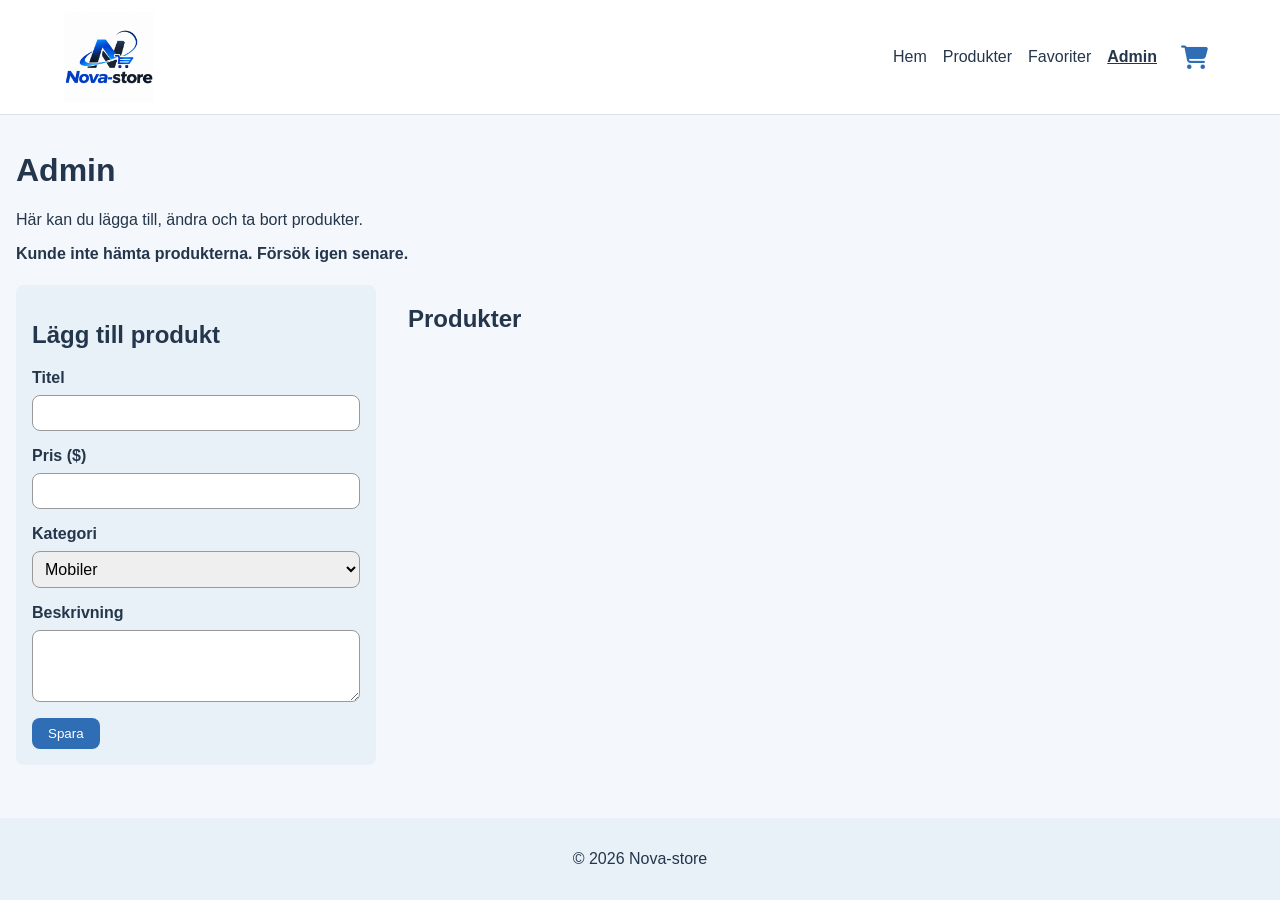
<file: admin.html>
<!DOCTYPE html>
<html lang="sv">

<head>
  <meta charset="UTF-8">
  <meta name="viewport" content="width=device-width, initial-scale=1.0">
  <title>Admin | Nova-store</title>
  <link rel="stylesheet" href="css/base.css">
  <link rel="stylesheet" href="https://cdnjs.cloudflare.com/ajax/libs/font-awesome/6.7.2/css/all.min.css">
  <link rel="stylesheet" href="css/admin.css">
</head>

<body>
  <a href="#main" class="skip-link">Hoppa till innehållet</a>

  <header class="site-header">

    <button class="menu-button" aria-expanded="false" aria-controls="site-nav"> Meny </button>
    <a href="index.html" class="logo"> <img src="assets/Nova-store.png" alt="Nova-store"> </a>


    <nav id="site-nav" class="site-nav">
      <ul>
        <li><a href="index.html">Hem</a></li>
        <li><a href="products.html">Produkter</a></li>
        <li><a href="favorites.html">Favoriter</a></li>
        <li><a href="admin.html" aria-current="page">Admin</a></li>
      </ul>
    </nav>

    <!-- korgen, ska alltid synas -->
    <a href="cart.html" class="header-cart" aria-label="Varukorg">
      <i class="fa-solid fa-cart-shopping" aria-hidden="true"></i>
      <span id="cart-badge" class="cart-badge" hidden>0</span>
    </a>

  </header>

  <main id="main">
    <h1>Admin</h1>
    <p>Här kan du lägga till, ändra och ta bort produkter.</p>

    <p id="admin-message" class="admin-message" role="status" aria-live="polite"></p>
    <div class="admin-layout">
      <section class="admin-form-section" aria-labelledby="form-heading">
        <h2 id="form-heading">Lägg till produkt</h2>

        <form id="product-form" class="product-form">
          <div class="form-field">
            <label for="product-title">Titel</label>
            <input type="text" id="product-title" required>
          </div>

          <div class="form-field">
            <label for="product-price">Pris ($)</label>
            <input type="number" id="product-price" min="0" step="0.01" required>
          </div>

          <div class="form-field">
            <label for="product-category">Kategori</label>
            <select id="product-category">
              <option value="smartphones">Mobiler</option>
              <option value="laptops">Datorer</option>
              <option value="tablets">Surfplattor</option>
              <option value="mobile-accessories">Tillbehör</option>
            </select>
          </div>
          <div class="form-field">
            <label for="product-description">Beskrivning</label>
            <textarea id="product-description" rows="3"></textarea>
          </div>

          <div class="form-buttons">
            <button type="submit" id="save-button">Spara</button>
            <button type="button" id="cancel-button" class="cancel-button" hidden>Avbryt</button>
          </div>
        </form>
      </section>


      <section  class="admin-list-section" aria-labelledby="list-heading">
        <h2 id="list-heading">Produkter</h2>
        <ul id="admin-list" class="admin-list"></ul>
      </section>

    </div>
  </main>














  <footer class="site-footer">
    <p>© 2026 Nova-store</p>
  </footer>

  <script src="js/main.js"></script>
  <script src="js/counters.js"></script>
  <script src="js/api.js"></script>
  <script src="js/admin.js"></script>

</body>

</html>
</file>
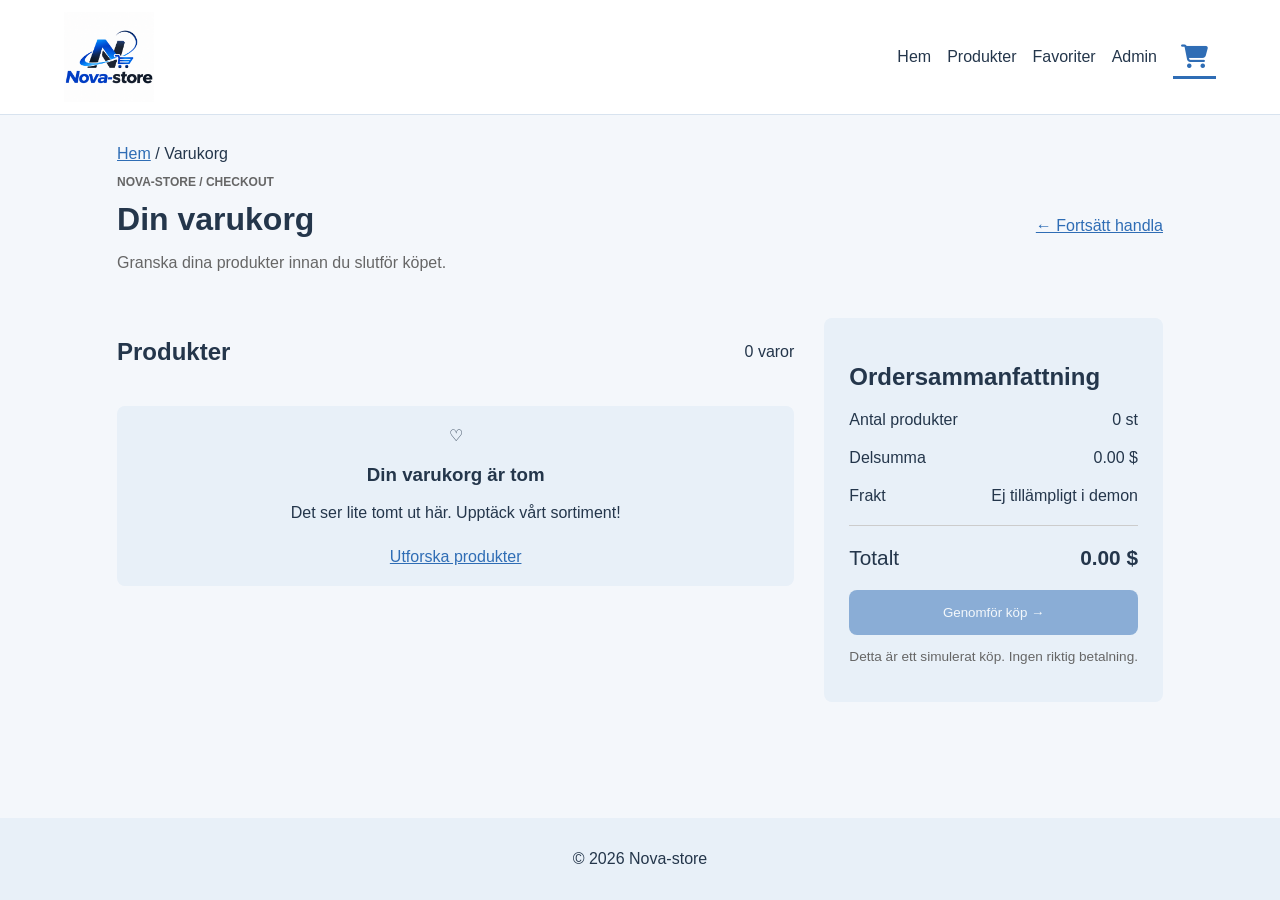
<file: cart.html>
<!DOCTYPE html>
<html lang="sv">

<head>
    <meta charset="UTF-8">
    <meta name="viewport" content="width=device-width, initial-scale=1.0">
    <title>Varukorg | Nova-store</title>
    <link rel="stylesheet" href="css/base.css">
    <link rel="stylesheet" href="css/cart.css">
    <link rel="stylesheet" href="https://cdnjs.cloudflare.com/ajax/libs/font-awesome/6.7.2/css/all.min.css">
</head>

<body>
    <a href="#main" class="skip-link">Hoppa till innehållet</a>

    <header class="site-header">
       
     <button class="menu-button" aria-expanded="false" aria-controls="site-nav"> Meny </button>
     <a href="index.html" class="logo"> <img src="assets/Nova-store.png" alt="Nova-store"> </a> 
     
     
      <nav id="site-nav" class="site-nav"> 
        <ul> 
          <li><a href="index.html">Hem</a></li>
          <li><a href="products.html">Produkter</a></li>
          <li><a href="favorites.html">Favoriter</a></li> 
          <li><a href="admin.html">Admin</a></li>
        </ul> 
      </nav>
        
        <!-- korgen, ska alltid synas --> 
         <a href="cart.html" class="header-cart" aria-label="Varukorg" aria-current="page">
             <i class="fa-solid fa-cart-shopping" aria-hidden="true"></i> 
             <span id="cart-badge" class="cart-badge" hidden>0</span>
        </a>
  </header>
    

    <main id="main" class="cart-page">

        <nav class="cart-breadcrumbs" aria-label="Brödsmulor">
            <a href="index.html">Hem</a>
            <span aria-hidden="true">/</span>
            <span aria-current="page">Varukorg</span>
        </nav>

        <div class="cart-heading">
            <div>
                <p class="cart-eyebrow">NOVA-STORE / CHECKOUT</p>
                <h1>Din varukorg</h1>
                <p>Granska dina produkter innan du slutför köpet.</p>
            </div>

            <a href="products.html" class="continue-shopping">
                ← Fortsätt handla
            </a>
        </div>

        <p id="cart-message" class="cart-message" role="status" aria-live="polite"></p>

        <div class="cart-layout">
            <section class="cart-products-section" aria-labelledby="cart-products-heading">
                <div class="cart-section-header">
                    <h2 id="cart-products-heading">Produkter</h2>
                    <span id="cart-count">0 varor</span>
                </div>

                <ul id="cart-items" class="cart-items"></ul>

                <div id="cart-empty" class="cart-empty" hidden>
                    <span class="empty-cart-icon" aria-hidden="true">♡</span>
                    <h3>Din varukorg är tom</h3>
                    <p>Det ser lite tomt ut här. Upptäck vårt sortiment!</p>
                    <a href="products.html" class="empty-cart-link">
                        Utforska produkter
                    </a>
                </div>
            </section>

            <aside class="cart-summary" aria-labelledby="summary-heading">
                <h2 id="summary-heading">Ordersammanfattning</h2>

                <div class="summary-line">
                    <span>Antal produkter</span>
                    <span id="summary-count">0 st</span>
                </div>

                <div class="summary-line">
                    <span>Delsumma</span>
                    <span id="cart-subtotal">0,00 $</span>
                </div>

                <div class="summary-line summary-shipping">
                    <span>Frakt</span>
                    <span>Ej tillämpligt i demon</span>
                </div>

                <div class="summary-total">
                    <span>Totalt</span>
                    <strong id="cart-total">0,00 $</strong>
                </div>

                <button id="checkout-button" class="checkout-button" type="button" disabled>
                    Genomför köp →
                </button>

                <p class="checkout-info">
                    Detta är ett simulerat köp.
                    Ingen riktig betalning.
                </p>
            </aside>
        </div>
    </main>

    <footer class="site-footer">
        <p>© 2026 Nova-store</p>
    </footer>

    <script src="js/main.js"></script>
    <script src="js/cart.js"></script>
    <script src="js/counters.js"></script>
</body>

</html>
</file>
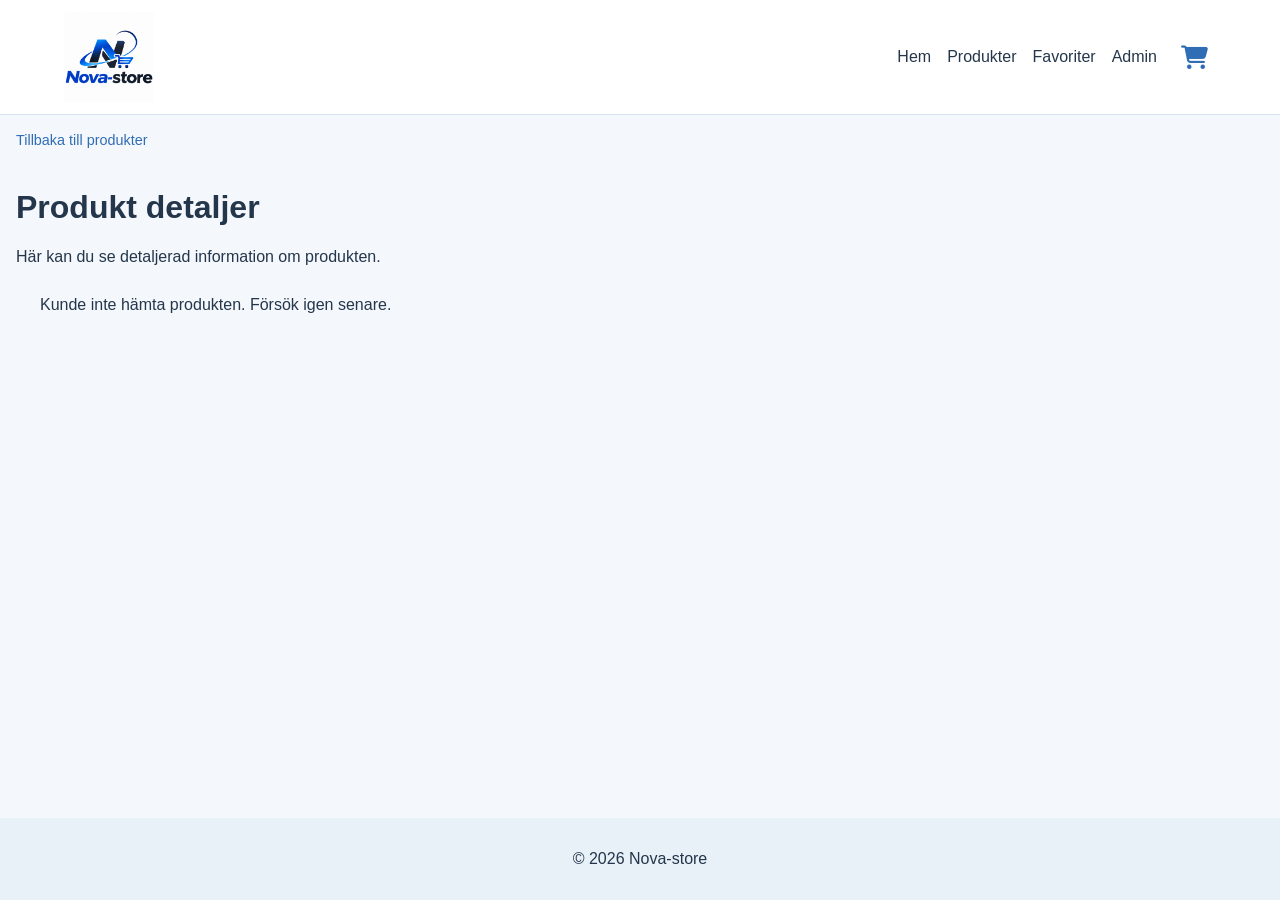
<file: details.html>
<!DOCTYPE html>
<html lang="sv">

<head>
    <meta charset="UTF-8">
    <meta name="viewport" content="width=device-width, initial-scale=1.0">
    <title>Produkt detaljer | Nova-store</title>
    <link rel="stylesheet" href="css/base.css">
    <link rel="stylesheet" href="css/details.css">
    <link rel="stylesheet" href="https://cdnjs.cloudflare.com/ajax/libs/font-awesome/6.7.2/css/all.min.css">
    <link href="https://fonts.googleapis.com/css2?family=Material+Symbols+Outlined&display=swap" rel="stylesheet">

</head>

<body>
    <a href="#main" class="skip-link">Hoppa till innehållet</a>

    <header class="site-header">

     <button class="menu-button" aria-expanded="false" aria-controls="site-nav"> Meny </button>
     <a href="index.html" class="logo"> <img src="assets/Nova-store.png" alt="Nova-store"> </a>


      <nav id="site-nav" class="site-nav">
        <ul>
          <li><a href="index.html">Hem</a></li>
          <li><a href="products.html">Produkter</a></li>
          <li><a href="favorites.html">Favoriter</a></li>
          <li><a href="admin.html">Admin</a></li>
        </ul>
      </nav>
         <a href="cart.html" class="header-cart" aria-label="Varukorg">
             <i class="fa-solid fa-cart-shopping" aria-hidden="true"></i>
             <span id="cart-badge" class="cart-badge" hidden>0</span>
        </a>
  </header>


    <main id="main">
        <a href="products.html" class="back-link">Tillbaka till produkter</a>
        <h1>Produkt detaljer</h1>
        <p>Här kan du se detaljerad information om produkten.</p>
        <div id="product-details" class="product-details"></div>
    </main>

    <footer class="site-footer">
        <p>© 2026 Nova-store</p>
    </footer>

    <script src="js/api.js"></script>
    <script src="js/main.js"></script>
    <script src="js/details.js"></script>
    <script src="js/favorites.js"></script>
    <script src="js/counters.js"></script>
</body>
</html>
</file>
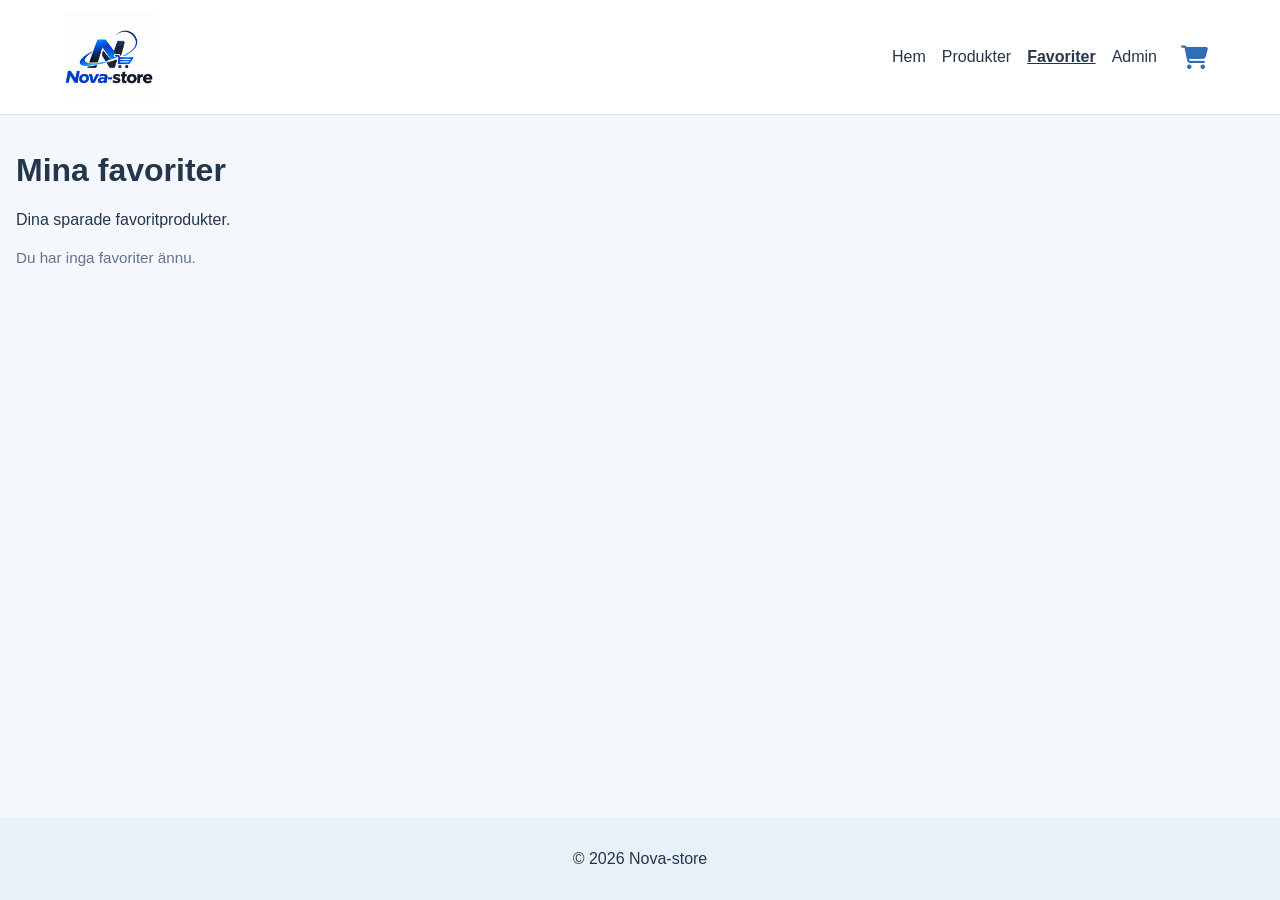
<file: favorites.html>
<!DOCTYPE html>
<html lang="sv">

<head>
    <meta charset="UTF-8">
    <meta name="viewport" content="width=device-width, initial-scale=1.0">
    <title>Favoriter | Nova-store</title>
    <link rel="stylesheet" href="css/base.css">
    <link rel="stylesheet" href="css/products.css">
    <link rel="stylesheet" href="css/favorites.css">
    <link rel="stylesheet" href="https://cdnjs.cloudflare.com/ajax/libs/font-awesome/6.7.2/css/all.min.css">
    <link href="https://fonts.googleapis.com/css2?family=Material+Symbols+Outlined&display=swap" rel="stylesheet">

</head>

<body>
    <a href="#main" class="skip-link">Hoppa till innehållet</a>

    <header class="site-header">

     <button class="menu-button" aria-expanded="false" aria-controls="site-nav"> Meny </button>
     <a href="index.html" class="logo"> <img src="assets/Nova-store.png" alt="Nova-store"> </a>


      <nav id="site-nav" class="site-nav">
        <ul>
          <li><a href="index.html">Hem</a></li>
          <li><a href="products.html">Produkter</a></li>
          <li><a href="favorites.html" aria-current="page">Favoriter</a></li>
          <li><a href="admin.html">Admin</a></li>
        </ul>
      </nav>

        <!-- korgen, ska alltid synas -->
         <a href="cart.html" class="header-cart" aria-label="Varukorg">
             <i class="fa-solid fa-cart-shopping" aria-hidden="true"></i>
             <span id="cart-badge" class="cart-badge" hidden>0</span>
         </a>
    </header>



<main id="main" class="favorites-page">
    <h1>Mina favoriter</h1>
    <p class="favorites-description">
        Dina sparade favoritprodukter.
    </p>

    <p id="favorites-status" role="status" aria-live="polite"></p>

    <div id="favorites-list" class="product-list"></div>
</main>


    <footer class="site-footer">
        <p>© 2026 Nova-store</p>
    </footer>

    <script src="js/main.js"></script>
    <script src="js/api.js"></script>
    <script src="js/favorites.js"></script>
    <script src="js/counters.js"></script>
</body>

</html>
</file>
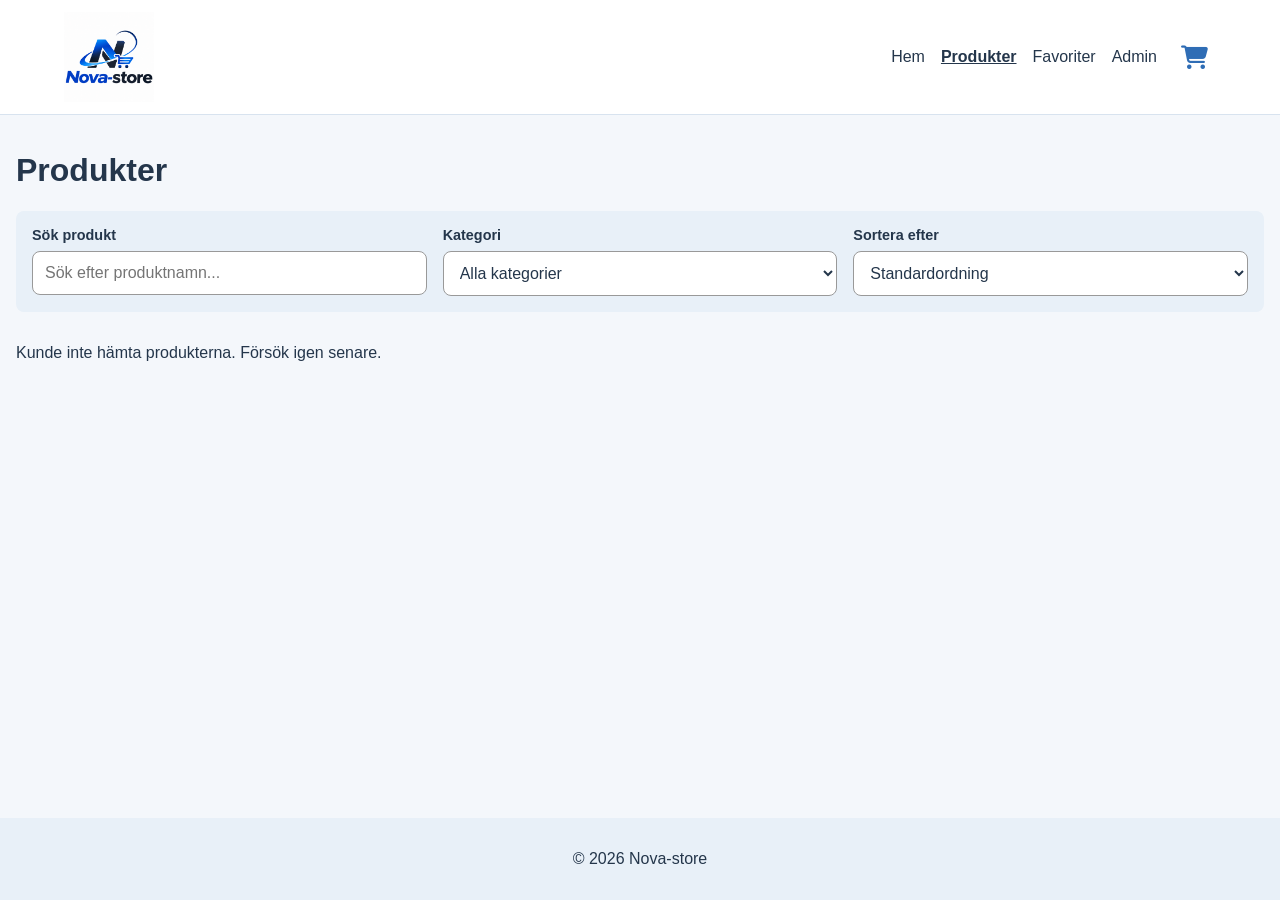
<file: products.html>
<!DOCTYPE html>
<html lang="sv">

<head>
    <meta charset="UTF-8">
    <meta name="viewport" content="width=device-width, initial-scale=1.0">
    <title>Produkter | Nova-store</title>
    <link rel="stylesheet" href="css/base.css">
    <link rel="stylesheet" href="css/products.css">
    <link rel="stylesheet" href="https://cdnjs.cloudflare.com/ajax/libs/font-awesome/6.7.2/css/all.min.css">
    <link href="https://fonts.googleapis.com/css2?family=Material+Symbols+Outlined&icon_names=favorite,shopping_cart&display=block" rel="stylesheet">
    <link rel="stylesheet" href="css/favorites.css">

</head>

<body>
    <a href="#main" class="skip-link">Hoppa till innehållet</a>

    <header class="site-header">
     <button class="menu-button" aria-expanded="false" aria-controls="site-nav"> Meny </button>
     <a href="index.html" class="logo"> <img src="assets/Nova-store.png" alt="Nova-store"> </a>


      <nav id="site-nav" class="site-nav">
        <ul>
          <li><a href="index.html">Hem</a></li>
          <li><a href="products.html" aria-current="page">Produkter</a></li>
          <li><a href="favorites.html">Favoriter</a></li>
          <li><a href="admin.html">Admin</a></li>
        </ul>
      </nav>

        <!-- korgen, ska alltid synas -->
         <a href="cart.html" class="header-cart" aria-label="Varukorg">
             <i class="fa-solid fa-cart-shopping" aria-hidden="true"></i>
             <span id="cart-badge" class="cart-badge" hidden>0</span>
         </a>
  </header>
    </header>
    <main id="main">
        <h1>Produkter</h1>
        <section class="product-tools" aria-label="Sök och filtrera produkter">
            <div class="product-tool">
                <label for="product-search">Sök produkt</label>
                <input type="search" id="product-search" placeholder="Sök efter produktnamn...">
            </div>
            <div class="product-tool">
                <label for="category-filter">Kategori</label>
                <select id="category-filter">
                    <option value="all">Alla kategorier</option>
                    <option value="smartphones">Mobiler</option>
                    <option value="laptops">Datorer</option>
                    <option value="tablets">Surfplattor</option>
                    <option value="mobile-accessories">Tillbehör</option>
                </select>
            </div>
            <div class="product-tool">
                <label for="price-sort">Sortera efter</label>
                <select id="price-sort">
                    <option value="default">Standardordning</option>
                    <option value="price-low">Lägsta pris först</option>
                    <option value="price-high">Högsta pris först</option>
                </select>
            </div>
        </section>
        <p id="status-message" aria-live="polite"></p>
        <p id="result-count" role="status" aria-live="polite"></p>

        <div id="product-list" class="product-list"></div>
    </main>

    <footer class="site-footer">
        <p>© 2026 Nova-store</p>
    </footer>

    <script src="js/main.js"></script>
    <script src="js/api.js"></script>
    <script src="js/products.js"></script>
    <script src="js/counters.js"></script>
    <script src="js/favorites.js"></script>
</body>

</html>
</file>
<file: css/base.css>
/* 1. Design rules : everyone can use */
:root {
  --color-primary: #2f6db5;
  --color-text: #24364b;
  --color-bg: #f4f7fb;
  --color-light: #e8f0f8;
  --color-surface: #ffffff;
  --color-border: #d8e3ef;
  --color-muted: #52657a;

  --font-main: Arial, Helvetica, sans-serif;

  --space-s: 8px;
  --space-m: 16px;
  --space-l: 32px;
  --radius: 8px;
}

/* 2. Basic reset */

* {
  box-sizing: border-box;
}

body {
  margin: 0;
  font-family: var(--font-main);
  color: var(--color-text);
  background-color: var(--color-bg);

  min-height: 100vh;
  display: flex;
  flex-direction: column;
}

/* 3. Skip link: hidden until you press Tab */

.skip-link {
  position: absolute;
  left: -9999px;
}

.skip-link:focus {
  left: var(--space-m);
  top: var(--space-m);
  background: var(--color-bg);
  padding: var(--space-s);
}

/* 4. Visible focus ring for keyboard users */

a:focus-visible,
button:focus-visible {
  outline: 3px solid var(--color-primary);
  outline-offset: 2px;
}

/* 5. Header */

.site-header {
  display: flex;
  flex-wrap: wrap;
  justify-content: space-between;
  align-items: center;
  padding: 12px 5%;
  background-color: var(--color-surface);
  border-bottom: 1px solid var(--color-border);
}

.logo {
  font-size: 1.5rem;
  font-weight: bold;
  color: var(--color-primary);
  text-decoration: none;
}

.logo img {
  display: block;
  width: 90px;
  height: auto;
}

/* 6. Menu on phone: hidden until it gets the class "open" */

.site-nav {
  display: none;
  width: 100%;
}

.site-nav.open {
  display: block;
}

.site-nav ul {
  list-style: none;
  padding: 0;
  margin: 0;
}

.site-nav a {
  display: block;
  padding: var(--space-s) 0;
  color: var(--color-text);
  text-decoration: none;
}

.site-nav a[aria-current="page"] {
  text-decoration: underline;
  font-weight: bold;
}

/* 7. Buttons */

button {
  font-family: var(--font-main);
  padding: var(--space-s) var(--space-m);
  border: none;
  border-radius: var(--radius);
  background-color: var(--color-primary);
  color: white;
  cursor: pointer;
}

/* 8. Main and footer */

main {
  padding: var(--space-m);
  flex: 1;
}

.site-footer {
  padding: var(--space-m);
  text-align: center;
  background-color: var(--color-light);
  color: var(--color-text);
}



/* 9. Bigger screens: show the menu, hide the button */

@media (min-width: 768px) {
  .menu-button {
    display: none;
  }

  .site-nav {
    display: block;
    width: auto;
  }

  .site-nav ul {
    display: flex;
    gap: var(--space-m);
  }
}

/* korgikonen, syns ALLTID */
.header-cart {
  display: inline-flex;
  align-items: center;
  padding: var(--space-s);
  font-size: 24px;
  color: var(--color-primary);
  text-decoration: none;
}

/* på cart.html: streck under ikonen */
.header-cart[aria-current="page"] {
  border-bottom: 3px solid var(--color-primary);
}

/* mobil: Meny vänster, logga, korg höger, menyn under */
.menu-button {
  order: 1;
}

.logo {
  order: 2;
  margin-left: var(--space-s);
  margin-right: auto;
  /* puttar korgen åt höger */
}

.header-cart {
  order: 3;
}

.site-nav {
  order: 4;
}

/* dator: logga, länkar, korg längst till höger */

@media (min-width: 768px) {
  .logo {
    order: 1;
    margin-left: 0;
    margin-right: 0;
  }

  .site-nav {
    order: 2;
    margin-left: auto;
    /* länkarna till höger */
  }

  .header-cart {
    order: 3;
    margin-left: var(--space-m);
  }
}

/* badgen sitter över ikonens hörn */
.header-cart {
  position: relative;
}

.cart-badge {
  position: absolute;
  top: 0;
  right: 0;
  min-width: 20px;
  height: 20px;
  padding: 0 5px;
  border-radius: 10px;
  background-color: #b42318;
  color: white;
  font-family: var(--font-main);
  font-size: 12px;
  font-weight: bold;
  display: flex;
  align-items: center;
  justify-content: center;
}
/* viktigt! annars syns den ändå */
.cart-badge[hidden] {
  display: none;
}
</file>
<file: css/admin.css>
.admin-form-section {
  max-width: 600px;
  padding: var(--space-m);
  margin-bottom: var(--space-l);
  background-color: var(--color-light);
  border-radius: var(--radius);
}
.product-form {
  display: flex;
  flex-direction: column;
  gap: var(--space-m);
}
.form-field {
  display: flex;
  flex-direction: column;
  gap: var(--space-s);
}
.form-field label {
  font-weight: bold;
}
.form-field input,
.form-field select,
.form-field textarea {
  padding: var(--space-s);
  font-family: var(--font-main);
  font-size: 1rem;
  border: 1px solid #999999;
  border-radius: var(--radius);
}
.form-field input:focus-visible,
.form-field select:focus-visible,
.form-field textarea:focus-visible {
  outline: 3px solid var(--color-primary);
  outline-offset: 2px;
}
.form-buttons {
  display: flex;
  gap: var(--space-s);
}
.cancel-button {
  background-color: #666666;
}
.admin-message {
  min-height: 1.5em;
  font-weight: bold;
}
.admin-list {
  list-style: none;
  padding: 0;
  margin: 0;
}
.admin-item {
  display: grid;
  grid-template-columns: 50px 1fr;
  gap: var(--space-s);
  align-items: center;
  padding: var(--space-s) 0;
  border-bottom: 1px solid #dddddd;
}
.admin-item img {
  width: 50px;
  height: 50px;
  object-fit: contain;
}
.admin-info {
  display: flex;
  flex-direction: column;
}
.admin-buttons {
  grid-column: 1 / -1;
  display: flex;
  gap: var(--space-s);
}
.delete-button {
  background-color: #b42318;
}
@media (min-width: 768px) {
  .admin-item {
    grid-template-columns: 50px 1fr auto;
  }
  .admin-buttons {
    grid-column: auto;
  }
}


.admin-layout {
  display: grid;
  gap: var(--space-l);
}

@media (min-width: 900px) {
  .admin-layout {
    grid-template-columns: 360px 1fr;
    align-items: start;
  }

  
  .admin-form-section {
    max-width: none;
    margin-bottom: 0;
  }
}
</file>
<file: css/cart.css>
/* Varukorg */

.cart-page {
    max-width: 1200px;
    margin: 0 auto;
    padding: 30px 20px;
}

.cart-breadcrumbs a,
.continue-shopping,
.cart-item-title,
.back-to-products {
    color: var(--color-primary);
}

.cart-heading {
    display: flex;
    justify-content: space-between;
    align-items: center;
    gap: 20px;
    margin-bottom: 30px;
}

.cart-heading h1 {
    margin: 10px 0;
}

.cart-heading p,
.cart-unit-price,
.checkout-info {
    color: #666;
}

.cart-eyebrow {
    color: var(--color-primary);
    font-size: 12px;
    font-weight: bold;
}

/* Layout */

.cart-layout {
    display: grid;
    grid-template-columns: 2fr 1fr;
    gap: 30px;
}

.cart-section-header,
.summary-line,
.summary-total {
    display: flex;
    justify-content: space-between;
    align-items: center;
    gap: 10px;
}

/* Produkter */

.cart-items {
    list-style: none;
    padding: 0;
}

.cart-item {
    display: grid;
    grid-template-columns: 100px 1fr auto;
    gap: 20px;
    align-items: center;
    padding: 20px 0;
    border-bottom: 1px solid #ddd;
}

.cart-image {
    grid-row: span 2;
}

.cart-image img {
    width: 100px;
    height: 100px;
    object-fit: contain;
    background: var(--color-light);
    border-radius: var(--radius);
}

.cart-item-title {
    font-weight: bold;
    text-decoration: none;
}

.cart-remove {
    padding: 0;
    background: none;
    color: #a32b32;
    text-decoration: underline;
}

.cart-quantity {
    display: flex;
    align-items: center;
    gap: 12px;
}

.cart-quantity button {
    background: var(--color-light);
    color: var(--color-text);
}

.cart-quantity button:disabled {
    opacity: 0.4;
    cursor: not-allowed;
}

.cart-line-total {
    font-weight: bold;
}

/* Ordersammanfattning */

.cart-summary {
    padding: 25px;
    background: var(--color-light);
    border-radius: var(--radius);
}

.summary-line {
    margin: 20px 0;
}

.summary-total {
    padding-top: 20px;
    border-top: 1px solid #ccc;
    font-size: 1.3rem;
}

.checkout-button {
    width: 100%;
    margin-top: 20px;
    padding: 15px;
}

.checkout-button:disabled {
    opacity: 0.5;
    cursor: not-allowed;
}

.checkout-info {
    font-size: 0.85rem;
    text-align: center;
}

/* Meddelanden och tom varukorg */

.cart-message,
.cart-empty {
    padding: 20px;
    margin: 20px 0;
    background: var(--color-light);
    border-radius: var(--radius);
}

.cart-message.is-error {
    color: #a32b32;
}

.cart-message:empty,
.cart-empty[hidden] {
    display: none;
}

.cart-empty {
    text-align: center;
}

.empty-cart-link {
    display: inline-block;
    margin-top: 10px;
    color: var(--color-primary);
}

/* Mobil och surfplatta */

@media (max-width: 768px) {
    .cart-layout {
        grid-template-columns: 1fr;
    }

    .cart-heading {
        flex-direction: column;
        align-items: flex-start;
    }

    .cart-item {
        grid-template-columns: 80px 1fr;
        gap: 12px;
    }

    .cart-image img {
        width: 80px;
        height: 80px;
    }

    .cart-quantity,
    .cart-line-total {
        grid-column: 2;
    }
}
</file>
<file: css/details.css>
.product-details {
    max-width: 1200px;
    margin: 30px auto;
}

.product-card {
    display: grid;
    grid-template-columns: 1fr 1fr;
    gap: 16px 40px;
    padding: 40px;
    background: #fff;
    border-radius: 12px;
    align-items: start;
}

.product-card img {
    grid-column: 1;
    grid-row: 1 / span 6;
    width: 100%;
    height: 400px;
    object-fit: contain;
    padding: 30px;
    background: transparent;
}

.product-card > :not(img) {
    grid-column: 2;
    margin: 0;
}

.product-card h2 {
    font-size: 2rem;
    font-weight: 700;
    color: #1e293b;
    line-height: 1.2;
}

.product-card p {
    color: #64748b;
    font-size: 0.95rem;
    line-height: 1.7;
}

.product-card .price {
    font-size: 1.8rem;
    font-weight: 700;
    color: var(--color-primary);
}

.product-card button {
    width: 100%;
    padding: 14px 20px;
    border-radius: 8px;
    font-size: 0.95rem;
    font-weight: 600;
    transition: background 0.2s;
}

.add-to-cart-button {
    background: var(--color-primary);
    color: white;
}

.add-to-cart-button:hover {
    background: #20528c;
}

.product-card .add-to-favorites {
    background: white;
    color: var(--color-primary);
    border: 1px solid #d5dce5;
}

.product-card .add-to-favorites:hover {
    background: #f1f5f9;
}

.back-link {
    display: inline-block;
    margin-bottom: 20px;
    color: var(--color-primary);
    text-decoration: none;
    font-size: 0.9rem;
}

.back-link:hover {
    text-decoration: underline;
}

@media (max-width: 768px) {
    .product-details {
        margin: 20px auto;
    }

    .product-card {
        display: flex;
        flex-direction: column;
        gap: 16px;
        padding: 20px;
    }

    .product-card img {
        height: 300px;
        padding: 20px;
    }

    .product-card > :not(img) {
        width: 100%;
    }

    .product-card h2 {
        font-size: 1.6rem;
    }
}


@media (prefers-reduced-motion: reduce) {
    .product-card button {
        transition: none;
    }
}
</file>
<file: css/products.css>
/* Listan: 1 kolumn på telefon */

.product-list {
  display: grid;
  grid-template-columns: 1fr;
  gap: var(--space-m);
}


.product-card {
  display: flex;
  flex-direction: column;
  gap: var(--space-s);
  padding: var(--space-m);
  background: var(--color-surface);
  border: 1px solid var(--color-border);
  border-radius: 12px;
}


.product-card img {
  width: 100%;
  height: 200px;
  object-fit: contain;
}

.product-card h2 {
  font-size: 1.1rem;
  margin: 0;
}

.price {
  font-weight: bold;
  color: var(--color-primary);
}

/* Sökning, filtrering och sortering */

.product-tools {
  display: grid;
  grid-template-columns: repeat(auto-fit, minmax(200px, 1fr));
  gap: var(--space-m);
  margin-bottom: var(--space-l);
  padding: var(--space-m);
  background-color: var(--color-light);
  border-radius: var(--radius);
}

.product-tool {
  display: flex;
  flex-direction: column;
  gap: var(--space-s);
}

.product-tool label {
  font-weight: bold;
  font-size: 0.9rem;
}

.product-tool input,
.product-tool select {
  width: 100%;
  padding: 12px;
  border: 1px solid #999999;
  border-radius: var(--radius);
  font-family: var(--font-main);
  font-size: 1rem;
  color: var(--color-text);
  background-color: white;
}

/* Fokus för tangentbordsanvändare */

.product-tool input:focus-visible,
.product-tool select:focus-visible {
  outline: 3px solid var(--color-primary);
  outline-offset: 2px;
}

/* Antal produkter */

#result-count {
  color: #555555;
  margin-bottom: var(--space-m);
}

/* När inga produkter hittas */

.no-results {
  grid-column: 1 / -1;
  padding: var(--space-l);
  text-align: center;
  background-color: var(--color-light);
  border-radius: var(--radius);
}


/* Gemensam design för produktknappar */

.product-list .add-to-cart,
.product-list .add-to-favorites {
    display: flex;
    align-items: center;
    justify-content: center;
    gap: 8px;
    width: 100%;
    min-height: 46px;
    padding: 12px;
    border-radius: var(--radius);
    font-size: 0.9rem;
    font-weight: 600;
    cursor: pointer;
}

/* Varukorgsknapp */

.product-list .add-to-cart {
    background: var(--color-primary);
    color: white;
    border: 1px solid var(--color-primary);
}

.product-list .add-to-cart:hover {
    background: #20528c;
}

/* Ikoner */

.product-list .material-symbols-outlined {
    font-size: 20px;
}

.product-list .add-to-cart,
.product-list .add-to-favorites {
    display: grid;
    grid-template-columns: 24px 150px;
    justify-content: center;
    align-items: center;
    gap: 8px;
    text-align: left;
}

.product-list .material-symbols-outlined {
    width: 24px;
    font-size: 20px;
    text-align: center;
}


/* Surfplatta: 2 kolumner */
@media (min-width: 600px) {
  .product-list {
    grid-template-columns: repeat(2, 1fr);
  }
}

/* Datorskärm (Desktop): 3 kolumner */
@media (min-width: 1000px) {
  .product-list {
    grid-template-columns: repeat(3, 1fr);
  }
}
</file>
<file: css/favorites.css>
.material-symbols-outlined {
    font-family: "Material Symbols Outlined";
    font-size: 21px;
    font-weight: normal;
    font-style: normal;
    line-height: 1;
    letter-spacing: normal;
    font-feature-settings: "liga";
    font-variation-settings: "FILL" 0;
}
.add-to-favorites {
    display: inline-flex;
    align-items: center;
    justify-content: center;
    gap: 8px;
    padding: 11px 16px;
    border: 1px solid #d5dce5;
    border-radius: var(--radius);
    background: #fff;
    color: #334155;
    font-size: 0.9rem;
    font-weight: 600;
    cursor: pointer;
    transition: background 0.2s, border-color 0.2s;
}
.add-to-favorites:hover {
    background: #f2f6fc;
    border-color: var(--color-primary);
}
.add-to-favorites[aria-pressed="true"] {
    background: #fff5f6;
    border-color: #e8b6c0;
    color: #9f2847;
}
.add-to-favorites[aria-pressed="true"] .material-symbols-outlined {
    color: #b42348;
    font-variation-settings: "FILL" 1;
}
.favorites-title {
    display: flex;
    align-items: center;
    gap: 12px;
    margin-bottom: 10px;
    color: #1e293b;
}

.favorites-title .material-symbols-outlined {
    font-size: 30px;
    color: var(--color-primary);
}
#favorites-status {
    margin: 20px 0;
    color: #64748b;
    font-size: 0.95rem;
}
#favorites-list .product-card {
    border: 1px solid #e2e8f0;
    border-radius: 12px;
    background: #fff;
    transition: border-color 0.2s;
}
#favorites-list .product-card:hover {
    border-color: #a9bed8;
}

#favorites-list .product-card .add-to-favorites {
    width: 100%;
}
@media (max-width: 600px) {
    .favorites-title {
        font-size: 1.6rem;
    }

    .add-to-favorites {
        padding: 12px;
    }
}
@media (prefers-reduced-motion: reduce) {
    .add-to-favorites,
    #favorites-list .product-card {
        transition: none;
    }
}
</file>
